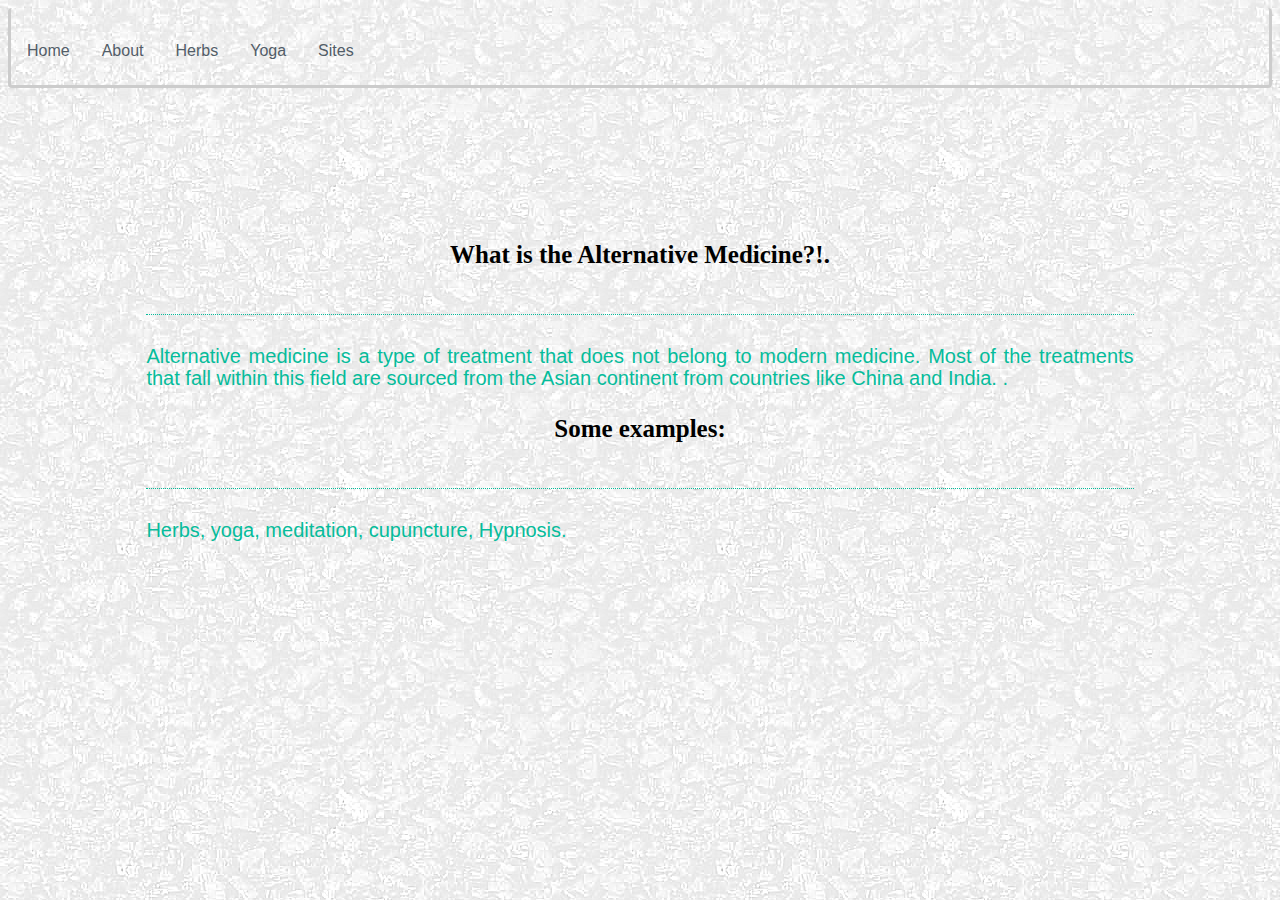
<file: about.html>
<html>
<head>
  <meta charset="utf-8"/>
  <title>alternative.medicine</title>
 
  <link rel="stylesheet" href="css/style.css">
 
  <link rel="stylesheet" href="css/style.css"/>
</head>

<body background="imgs/background.jpg">
 <nav>
  <div class="row">
    <div class="container">
      <ul class="nav nav-pills" role="tablist">
       <li role="presentation" class="Home"><a href="index.html">Home<span class="badge"></span></a></li>
       <li role="presentation" class="about" class="active"><a href="about.html">About<span class="badge"></span></a></li>
       <li role="presentation" class="Herbs"><a href="projects.html">Herbs</a></li>
       <li role="presentation" class="Yoga"><a href="skills.html">Yoga<span class="badge"></span></a></li>
       <li role="presentation" class="sites"><a href="sites.html">Sites<span class="badge"></span></a></li>
     </ul> 
   </div>
 </div>
</nav><br>

<div class="main-wrapper profile">
  <header class="header">
  </header>
  <div class="profile-banner" id="leloz-cover"></div>
  <div class="vitals-container">
    <div class="profile-photo" id="leloz-card"></div>
    <div class="social-icon-container">
    </div>
    <div class="vitals-text-container">  
      <div class="details-container">
        <div class="bio-block details-block">
          <div class="bio-content content-holder">
            <div class="title-holder">
              <h3>What is the Alternative Medicine?!.</h3>
            </div>
            <div class="description-holder">
              <p> Alternative medicine is a type of treatment that does not belong to modern medicine.

Most of the treatments that fall within this field are sourced from the Asian continent from countries like China and India.
              . </p>
              </div>
            </div>
          </div>
          <div class="education-block details-block">
            <div class="education-content content-holder">
              <div class="title-holder">
                <b>   <h3> Some examples:</h3></b>
              </div>
              <div class="description-holder">
                <p>  Herbs, yoga, meditation, cupuncture, Hypnosis.
                </p>
             </div><br>
           </div>
         </div>


   </body>
   </html>
</file>
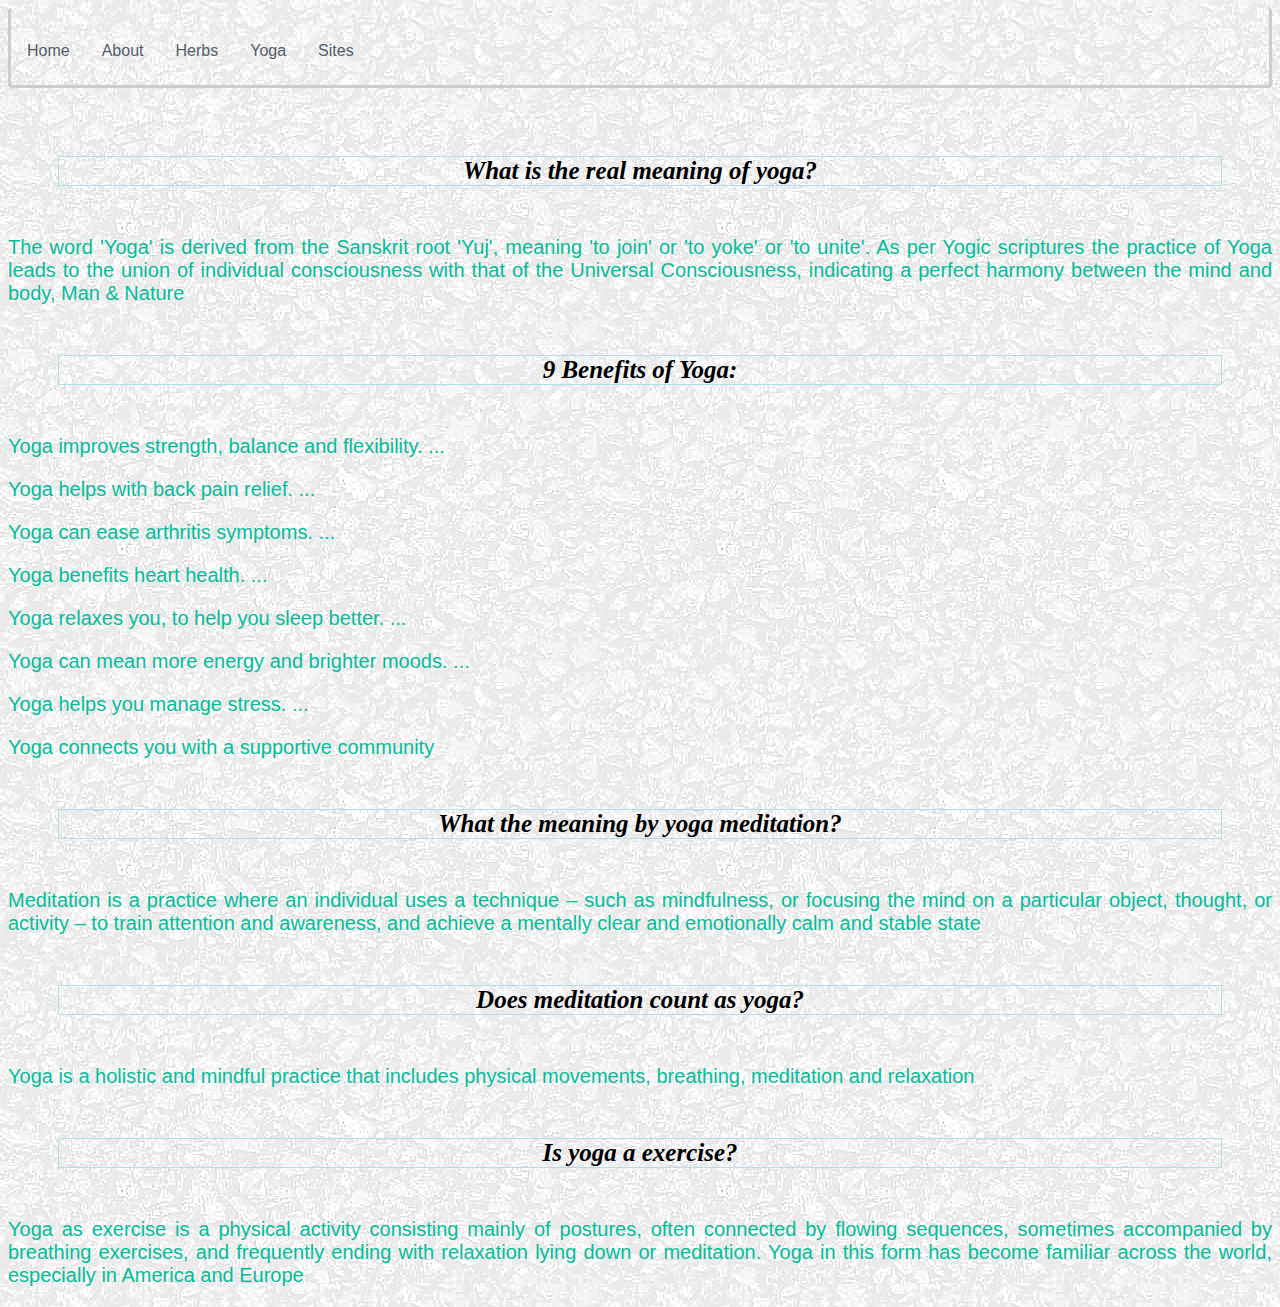
<file: skills.html>
<!DOCTYPE html>
<html lang="en">
<head>
  <link rel="stylesheet" href="css/style.css">

  <title>alternative.medicine</title>

  <link rel="stylesheet" href="css/style.css">
</head>

<body background="imgs/background.jpg">
  <nav>
    <div class="row">
      <div class="container">
        <ul class="nav nav-pills" role="tablist">
        <li role="presentation" class="Home"><a href="index.html">Home<span class="badge"></span></a></li>
          <li role="presentation" class="about"><a href="about.html">About<span class="badge"></span></a></li>
          <li role="presentation" class="projects"><a href="projects.html">Herbs</a></li>
          <li role="presentation"><a href="skills.html">Yoga<span class="badge"></span></a></li>
          <li role="presentation"><a href="sites.html">Sites<span class="badge"></span></a></li>
        </ul> 
      </div>
    </div>
  </nav><br>
	
	
	 <h1 class="myskills">What is the real meaning of yoga?</h1>
  <div class="container">
    <div class="row">
      <div id="result">
	      <p> The word 'Yoga' is derived from the Sanskrit root 'Yuj', meaning 'to join' or 'to yoke' or 'to unite'. 
		      As per Yogic scriptures the practice of Yoga leads to the union of individual consciousness with that of the Universal Consciousness,
		      indicating a perfect harmony between the mind and body, Man & Nature</p>
   
    </div>
  </div>
  
  
  <h1 class="myskills">9 Benefits of Yoga:</h1>
  <div class="container">
    <div class="row">
      <div id="result">
	      <p> Yoga improves strength, balance and flexibility. ...</p>
	      <p>  Yoga helps with back pain relief. ...</p>
	      <p>Yoga can ease arthritis symptoms. ...</p>
	      <p>Yoga benefits heart health. ...</p>
	      <p>Yoga relaxes you, to help you sleep better. ...</p>
	      <p>Yoga can mean more energy and brighter moods. ...</p>
	      <p>Yoga helps you manage stress. ...</p>
               <p>Yoga connects you with a supportive community</p>
   
    </div>
  </div>
	  
	   <h1 class="myskills">What the meaning by yoga meditation?</h1>
  <div class="container">
    <div class="row">
      <div id="result">
	           <p>Meditation is a practice where an individual uses a technique – such as mindfulness, or focusing the mind on a particular object, thought,
		      or activity – to train attention and awareness, 
		      and achieve a mentally clear and emotionally calm and stable state</p>
    </div>
  </div>
	  
	  	   <h1 class="myskills">Does meditation count as yoga?</h1>
  <div class="container">
    <div class="row">
      <div id="result">
	           <p>Yoga is a holistic and mindful practice that includes physical movements, 
			   breathing, meditation and relaxation </p>
    </div>
  </div>
	  
	  	  	   <h1 class="myskills">Is yoga a exercise?</h1>
                             <div class="container">
                               <div class="row">
                                <div id="result">
	                            <p>Yoga as exercise is a physical activity consisting mainly of postures, often connected by flowing sequences,
					    sometimes accompanied by breathing exercises, 
					    and frequently ending with relaxation lying down or meditation.
					    Yoga in this form has become familiar across the world, especially in America and Europe</p>
    </div>
  </div>
	  
	  
  

  
  	 
	
	   
</body>
</html>
</file>
<file: css/style.css>
h1, h2, h3, h4, h5, h6 {
 text-align: center;
  font-size: 25px;
  color: black;
  font-family: 'Shadows Into Light', cursive;
}


p{
  font-size: 20px;
 color: #06BC9B;
  font-family: 'Alegreya', serif;
  text-align: right;
  font-family: 'Shadows Into Light', cursive;
 text-align: justify;
 font-family: 'Open Sans Condensed', sans-serif;

}





.leloz {
    font-size: 50px;
    padding-right: 190px;
    color: #06BC9B;
    text-align: right;
    padding-bottom: 80px;
    top: 3px;
  }
  
  .col-md-7{
    top: 50px;
  }

  .myimg{
    padding-bottom: 30px;
    top: 50px;
  }



  .nav-tabs.nav-justified>li>a {
    font-size: 18px;
    font-style: italic;
  }

  .nav-tabs.nav-justified>li.active>a{
    font-style: italic;
  }

  
  .badge{
    background-color: gray;
  }

  

  .fivecurrent{
    font-style: italic;
  }

  .fivefavorite{
    font-style: italic;
  }

  .myskills{
    font-style: italic;
    color: black;
    text-align: center;
    border: 1px solid powderblue;
    border: 1px solid powderblue;
    margin: 50px;

  }


  .img-circle {
    border-radius: 50%;
    border-color: aqua;
  }

  .sentence{
    color: black;
    font-size: 40px;
    font-style: italic;
  }

  #tedimg{
   border-radius: 360px;
   width:190px;height:190px;border:0;

 }
 .here{
  color: blue;
}

.firstsite{
  color: blue;
  text-transform: 50%;

}

#sen{
  color: white;
  font-size: 30px;
  font-style: italic;
}

#secondimg{
  border-radius: 360px;
  width:190px;height:190px;border:0;
}

#myname{
  padding-right: 80%;
}

#mytitle{
  padding-right: 80%;
  font-style: italic;
  font-synthesis: initial;
}

ul {
  list-style-type: none;
  margin: 0;
  padding: 0;
  overflow: hidden;
  /*background-color: #06BC9B;*/

  border-bottom: 3px solid #ccc;
  border-left: 3px solid #ccc;
  border-right: 3px solid #ccc;
  border-radius: 4px;
}

li {
  float: left;
}

li a {
  display: block;
  /*color: blue;*/
  text-align: center;
  padding: 14px 16px;
  text-decoration: none;
}



.myproject{
  background-color: aqua;
  color: white;
}

.social-icon{
 border-radius: 20%;
 text-align: left; 

}




a {
  color: #525d68;
  text-decoration: initial;
  font-size: 16px;
  font-family: sans-serif;
  cursor: pointer;

}

.details-container{
  margin: 15px;
}

.social-icon-container {
  width: 200px;
  margin: 0 auto;
  padding-top: 110px;
  text-align: center;
}

.social-icon {
  width: 30px;
  height: 30px;
  margin: 0 8px;
}
.vitals-text-container {
  width: 100%;
  text-align: center;
  margin-top: 15px;
  margin-top: 12px;
}

.profile-name,
.profile-location {
  font-weight: normal;
}

.profile-name {
  font-size: 36px;
  margin-bottom: 10px;
}

.profile-location {
  font-size: 18px;
  margin-bottom: 20px;
}

.profile-quote {
  font-size: 40px;
  color: black;
  text-align: center;
}

.details-block {
  width: 80%;
  margin: 0 auto;
}

.title-holder {
  font-family: "GothamPro-Bold", Helvetica, Arial, sans-serif;
  font-size: 18px;
  font-weight: normal;
  border-bottom: 1px dotted #06BC9B;
  padding-bottom: 20px;
  margin-bottom: 30px;
  margin-top: 0px;
}

.description-holder {
  font-family: "GothamPro-Light", Helvetica, Arial, sans-serif;
  font-size: 16px;
  font-weight: normal;
  line-height: 1.4em;
}

.description-holder h4 {
  font-family: "GothamPro-Medium", Helvetica, Arial, sans-serif;
  font-size: 16px;
  font-weight: normal;
  padding-bottom: 8px;
  margin: 8px 0;
}


nav ul{
  height: 80px;
  padding-top: 20px;
  box-sizing: border-box;
}
.profile-pic{
  margin:  15px;
  width:300px;
}
.video{
  margin-bottom: 10px;
}
.nav-pills>li.active>a, .nav-pills>li.active>a:hover,.nav>li>a:hover{
  background-color: transparent;
  color:#06BC9B;
}
</file>
